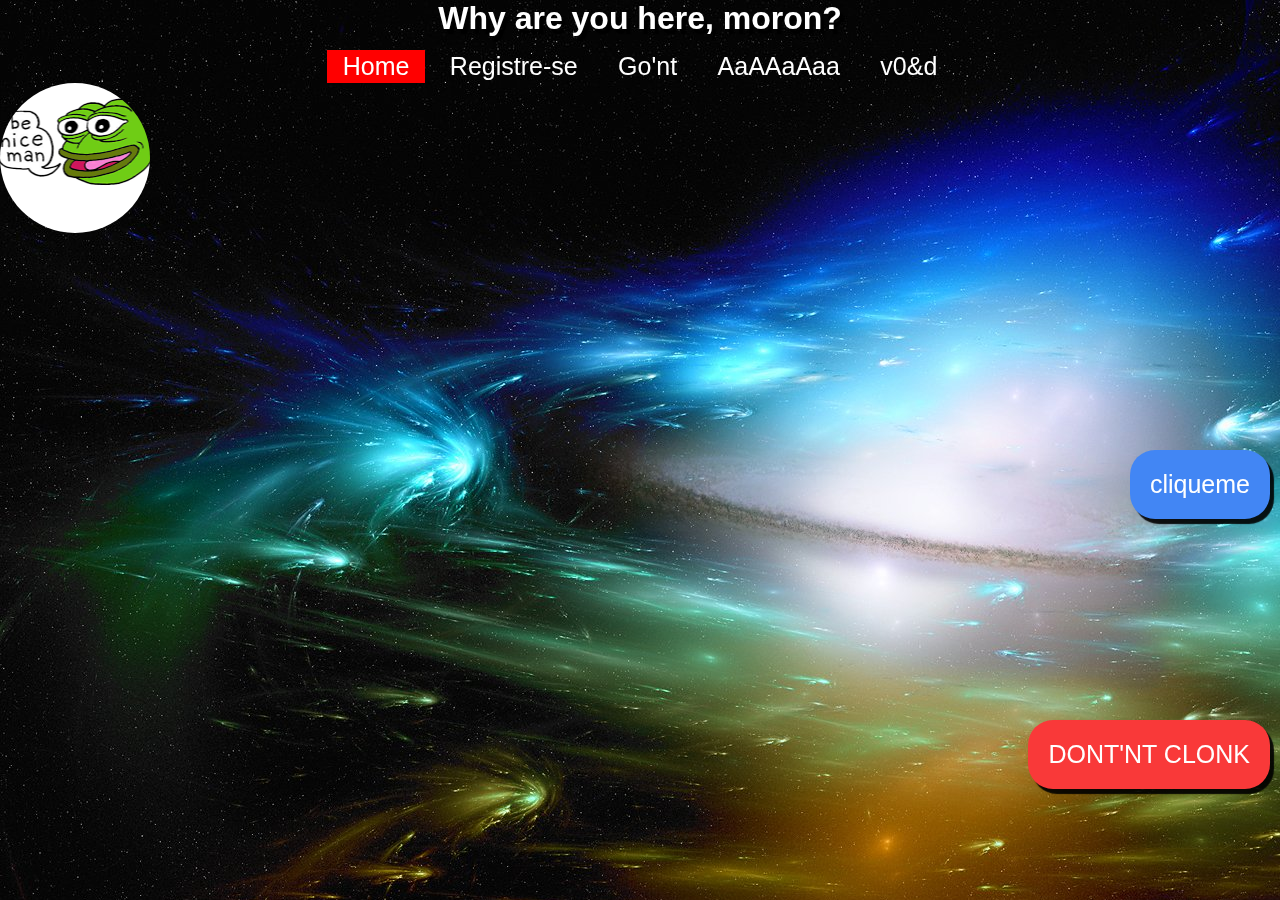
<file: index.html>
<!DOCTYPE HTML>
<html>
<head>
<meta charset="UTF-8">
<link rel="stylesheet" type="text/css" href="testes.css">
<script src="jquery-3.3.1.js"></script>
<script src="jquery.mask.js"></script>
</head>
<body>
<script src='script.js'></script>
<div id="main">
	<div id="header">
		<h1>Why are you here, moron?</h1>
	</div>
	<div id="navigation">
	<ul>
		<li> <a href="index.html" class="active">Home</a></li>
		<li> <a href="registre.html">Registre-se</a></li>
		<li> <a >Go'nt</a></li>
		<li> <a href="aaa.html">AaAAaAaa</a></li>
		<li> <a href="void.html">v0&d</a></li>
	</ul>
	</div>
			<div id="bolinha"></div>
			<div id="divman"></div>
			<input type="button"value="cliqueme"id="botaum">
			<input type="button"value="DONT'NT CLONK"id="botaomeme">
</div>
	
</body>
</html>
</file>
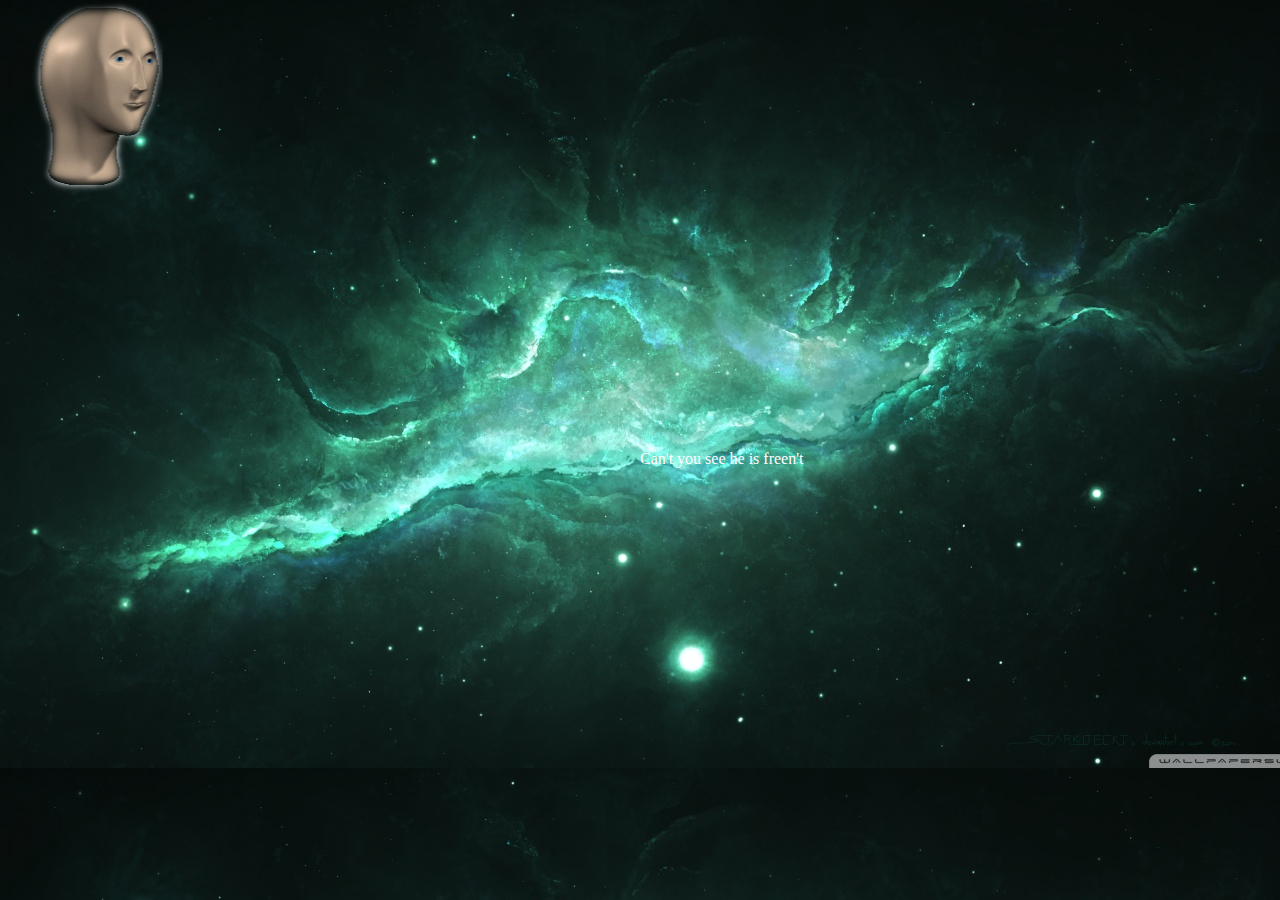
<file: aaa.html>
<!DOCTYPE HTML>
<html>
<head>
<meta charset="UTF-8">
<link rel="stylesheet" type="text/css" href="aaa.css">
<script src="testes.js"></script>
</head>
<body>
<div id="mememan"></div>
<p id="void"><a href="index.html">Can't you see he is freen't</a></p>
</body>
</html>
</file>
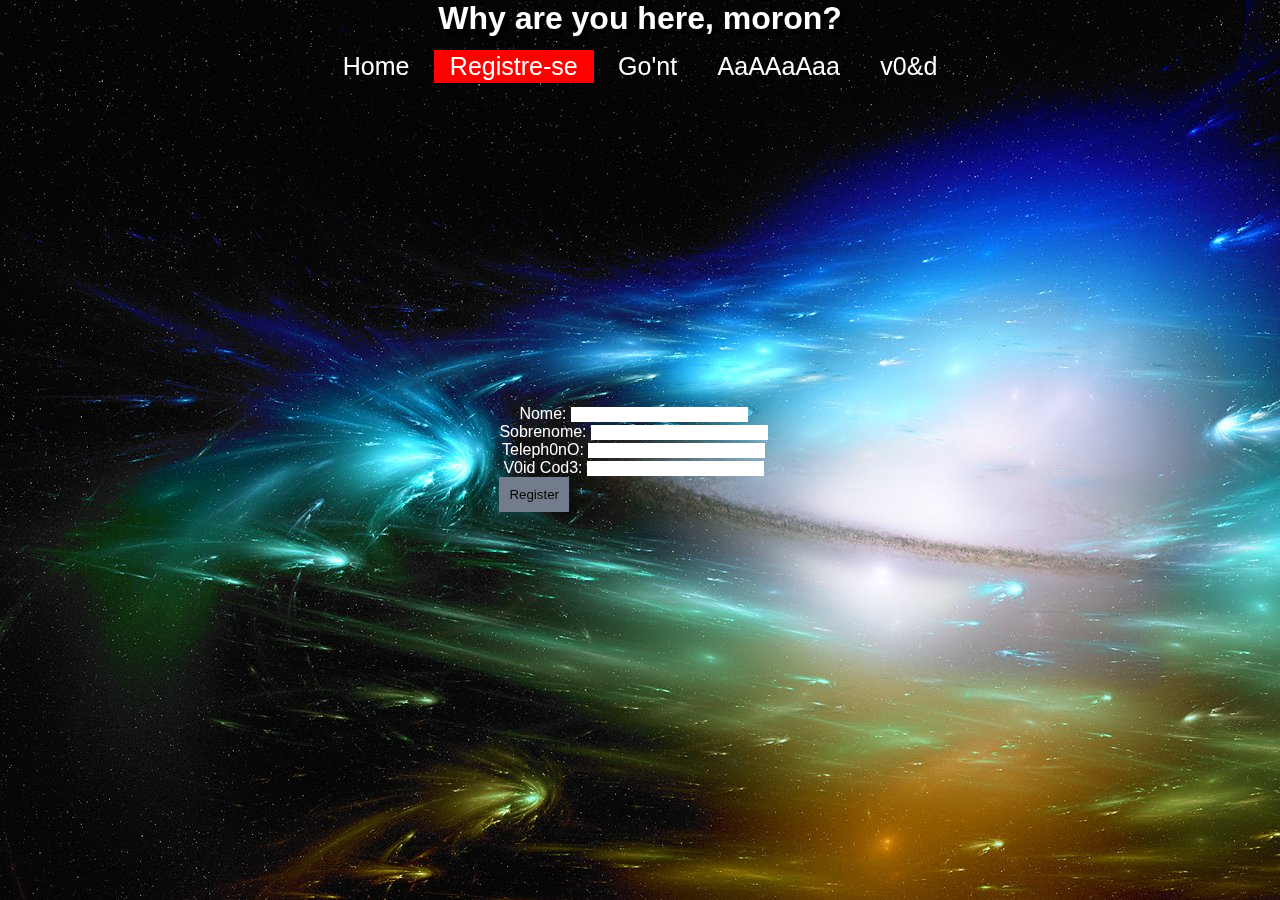
<file: registre.html>
<!DOCTYPE HTML>
<html>
<head>
<meta charset="UTF-8">
<link rel="stylesheet" type="text/css" href="registre.css">
<script src="jquery-3.3.1.js"></script>
<script src="jquery.mask.js"></script>
</head>
<body>
<script src='script.js'></script>
<div id="main">
	<div id="header">
		<h1>Why are you here, moron?</h1>
	</div>
	<div id="navigation">
		<ul>
			<li> <a href="index.html" >Home</a></li>
			<li> <a href="registe.html"class="active">Registre-se</a></li>
			<li> <a href="gont.html">Go'nt</a></li>
			<li> <a href="aaa.html">AaAAaAaa</a></li>
			<li> <a href="void.html">v0&d</a></li>
		</ul>
	</div>
	<div id="erro">
		<div id="erro2">YOUR LACC OF KNOLEG MAKES HIM <br><br>LIQUIDD</div>
	</div>
	<div id="bom">
		<div id="bom2">HE THANKK YOU'RE HELPNESS<br><br><br><br>NOW LEAF</div>
	</div>
	<div id="registro">
		Nome:      <input type="text"id="nome"><br>
		Sobrenome: <input type="text"id="sobrenome"><br>
		Teleph0nO: <input type="text"id="tel"><br>
		V0id Cod3: <input type="text"id="voide"><br>
		<input type="button" value="Register"id="btnregistro">
	</div>
</div>
</body>
</html>
</file>
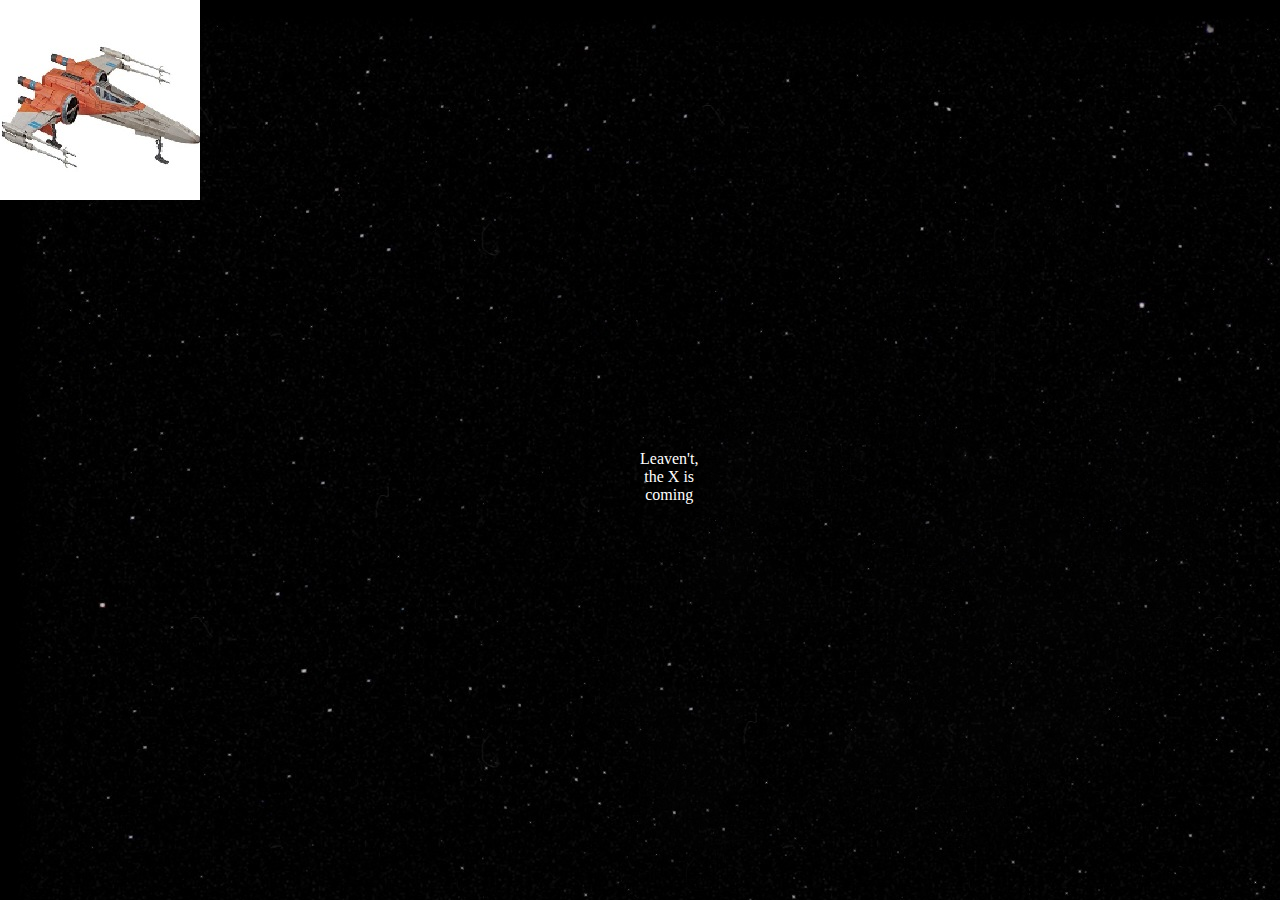
<file: void.html>
<!DOCTYPE HTML>
<html>
<head>
<meta charset="UTF-8">
<link rel="stylesheet" type="text/css" href="void.css">
<script src="testes.js"></script>
</head>
<body>
	<div id="asax"></div>
<div id="divoid">
<p id="void"><a href="index.html">Leaven't, the X is coming</a></p>
</div>
</body>
</html>
</file>
<file: testes.css>
*{
	margin:0;
	padding:0;
	border: 0;
	color:white;
	text-decoration: none;
	box-sizing:border-box;
}
body{
	font-family: Verdana, Arial, Helvetica, sans-serif;
}
#header{
	text-align:center;
	position:relative;
	height:50px;
	border:0;
	text-shadow: 4px 5px 1px rgba(0,0,0,.9);
}
#navigation ul{
	text-align:center;
	list-style-type:none;
    overflow: hidden;
	}	
#navigation li {
	display:inline-block;
	font-size:25px;
	margin:-4;
	padding:2px;
}
#navigation li a{
	padding: 14px 16px;
}
#navigation li a:hover{
	background-color:#444444;
	cursor:pointer;
}
.active{
	background-color:red;
}
#main{
	position:fixed;
	height:100%;
	width:100%;
	overflow:auto;
	left: 0;
    top: 0;
	background-image:url(imagens/spaace.jpg);
	text-align:center;
}
#bolinha{
	border-radius: 50%;
    background: white;
	background-image:url(imagens/download.png);
	background-position:bottom;
    padding: 20px; 
    width: 150px;
    height: 150px;
	overflow:auto;
	left:0;
	position:relative;
}
#bolinha:hover{
	height:50%;
	width:50%;
	transition: width 2s, height 4s;
}
#botaum{
	border-radius:25px;
	display:inline-block;
	font-size:25px;
	background-color:#4286f4;
	padding:20px;
	box-shadow: 4px 5px 1px rgba(0,0,0,.9);
	position:absolute;
	top:50%;
	right:10px;
}
#botaum:hover{
	box-shadow: 2px 1.5px .5px rgba(0,0,0,.9);
}
#botaum:active{
	box-shadow:0px 0px 0px 
}
#botaomeme{
	border-radius:25px;
	font-size:25px;
	background-color:#f93939;
	padding:20px;
	box-shadow: 4px 5px 1px rgba(0,0,0,.9);
	position:absolute;
	top:590px;
	top:80%;
	right:10px;
}
#botaomeme:hover{
	box-shadow: 2px 1.5px .5px rgba(0,0,0,.9);
}
#botaomeme:active{
	box-shadow:0px 0px 0px 
}
#divman{
	background-image:url(imagens/angry.jpg);
	background-repeat:no-repeat; 
    width:600px;
    height:458px;
	overflow:auto;
	left:25%;
	float:left;
	top:20%;
	display:none;
	position:fixed;
	animation: shake 0.5s; 
    animation-iteration-count: infinite; 
}
@keyframes shake {
    0% { transform: translate(1px, 1px) rotate(0deg); }
    10% { transform: translate(-1px, -2px) rotate(-1deg); }
    20% { transform: translate(-3px, 0px) rotate(1deg); }
    30% { transform: translate(3px, 2px) rotate(0deg); }
    40% { transform: translate(1px, -1px) rotate(1deg); }
    50% { transform: translate(-1px, 2px) rotate(-1deg); }
    60% { transform: translate(-3px, 1px) rotate(0deg); }
    70% { transform: translate(3px, 1px) rotate(-1deg); }
    80% { transform: translate(-1px, -1px) rotate(1deg); }
    90% { transform: translate(1px, 2px) rotate(0deg); }
    100% { transform: translate(1px, -2px) rotate(-1deg); }
}
</file>
<file: aaa.css>
*{
	margin:0;
	padding:0;
	border: 0;
	color:white;
	text-decoration: none;
	box-sizing:border-box;
}
body{
	background-image:url(imagens/aaa.jpg);
	overflow:hidden
}
#mememan{
	background-image:url(imagens/mememan.png);
	height:194px;
	width:194px;
	animation-name:aaa;
	position:absolute;
	animation-duration:1s;
	animation-iteration-count: infinite;
}
@keyframes aaa{
	0% { left:0px; top:0;}
	25%{ left:85%; top:0;}
	50%{ left:85%; top:70%;}
	75%{ left:0px; top:70%;}
	100%{left:0px; top:0;transform:rotate(720deg); }
}
p{
	position:absolute;
	top:50%;
	left:50%;
	color:black;

}
</file>
<file: registre.css>
*{
	margin:0;
	padding:0;
	border: 0;
	text-decoration: none;
	box-sizing:border-box;
}
body{
	font-family: Verdana, Arial, Helvetica, sans-serif;
}
#header{
	text-align:center;
	position:relative;
	height:50px;
	border:0;
	color:white;
	text-shadow: 4px 5px 1px rgba(0,0,0,.9);
}
#navigation ul{
	text-align:center;
	list-style-type:none;
    overflow: hidden;
	}	
#navigation li {
	display:inline-block;
	font-size:25px;
	margin:-4;
	padding:2px;
}
#navigation li a{
	padding: 14px 16px;
	color:white;
}
#navigation li a:hover{
	background-color:#444444;
	cursor:pointer;
}
.active{
	background-color:red;
}
#main{
	position:fixed;
	height:100%;
	width:100%;
	overflow:hidden;
	left: 0;
    top: 0;
	background-image:url(imagens/spaace.jpg);
	text-align:center;
}
#registro{
	color:white;
	text-align:center;
	right:40%;
	top:45%;
	float:left;
	position:fixed;
}
#btnregistro{
	padding:10px;
	background-color:#737c8c;
	display:block;
}
#btnregistro:hover{
	background-color:#4d535e;

}
#erro{
	background-image:url(imagens/dyes.jpg);
	position:absolute;
	height:100%;
	width:100%;
	display:none;
}
#bom{
	background-image:url(imagens/thank.png);
	background-repeat:no-repeat;
	position:relative;
	height:100%;
	width:100%;
	display:none;
}
#bom2{
	left:65%;
	top:40%;
	position:absolute;
}
</file>
<file: void.css>
*{
	margin:0;
	padding:0;
	border: 0;
	color:white;
	text-decoration: none;
	box-sizing:border-box;
}
body{
	background-image:url(imagens/voide.jpg);
}
#void{
	position:absolute;

	color:black;
	text-align:center;
}
#divoid{
	position:absolute;
	top:50%;	
	left:50%;
}
#asax{
	background-image:url(imagens/xasa.jpg);
	height:200px;
	width:200px;
	animation-name:zoom;
	position:absolute;
	animation-duration:3s;

}	
@keyframes zoom{
	0% {left:100%; top:0;}
	80%{left:0%; top:85%;}
	100%{left:0%; top:0;}
	
	
}
</file>
